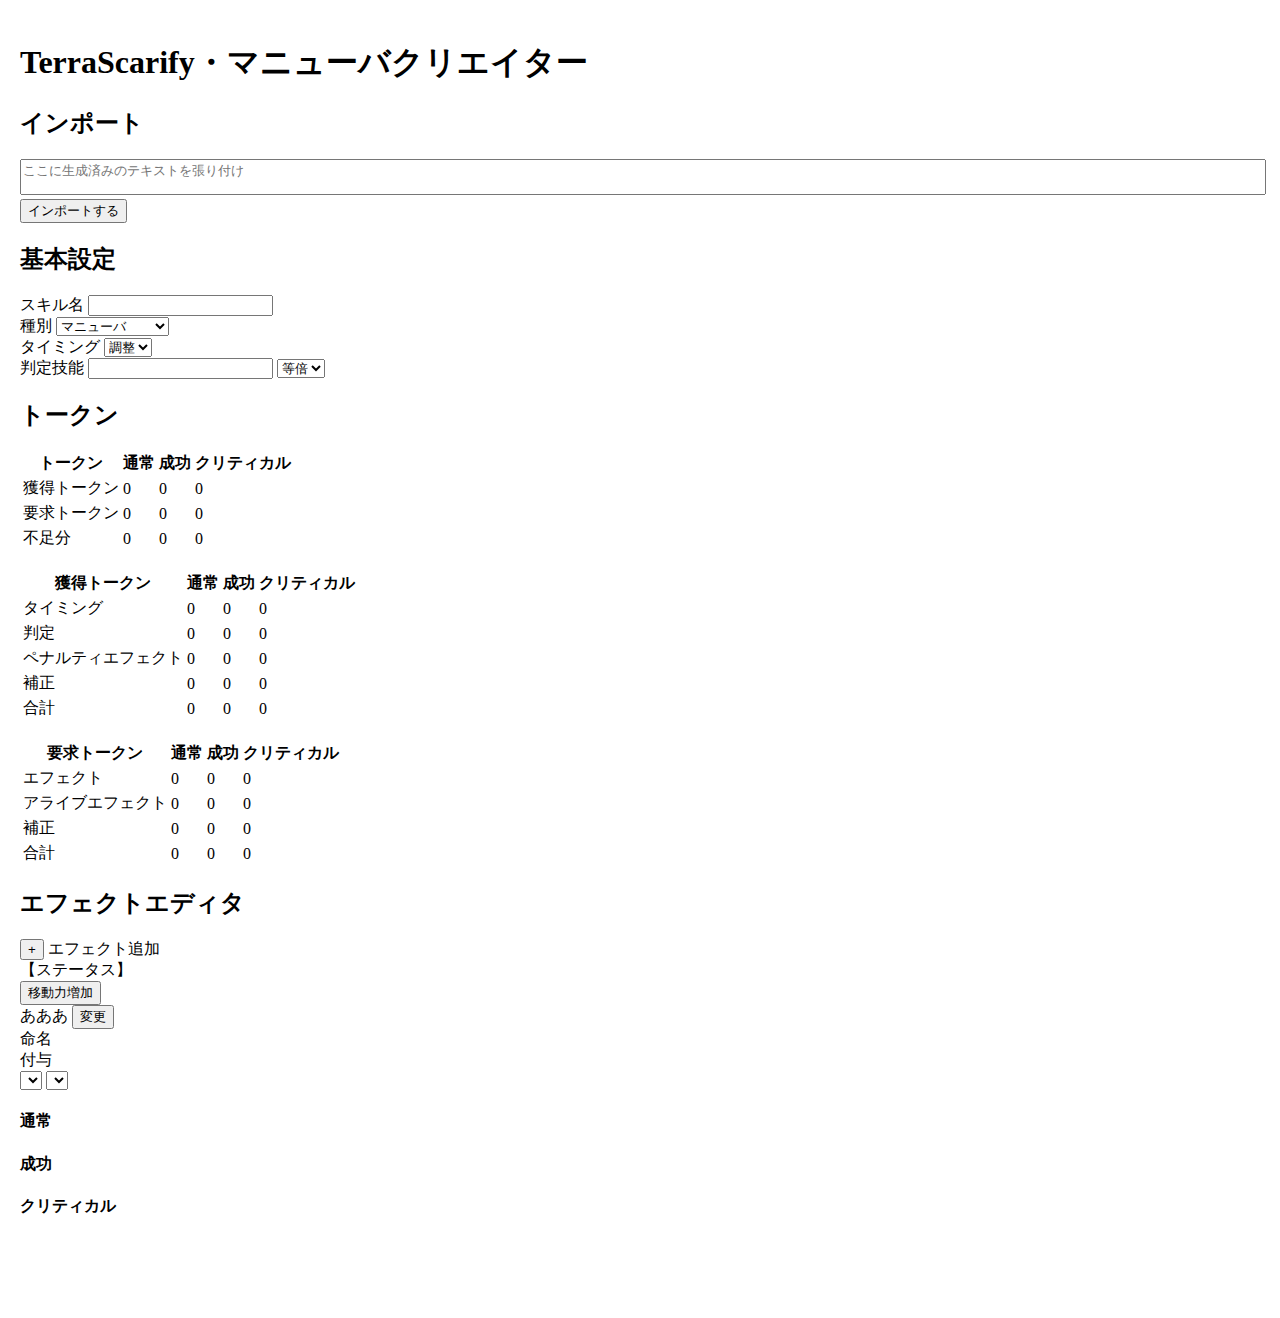
<file: index.html>
<!doctype html>

<html lang="ja">
  <head>
    <meta charset="UTF-8" />
    <title>TerraScarify マニューバクリエイター</title>
    <link rel="stylesheet" href="css/style.css" />
  </head>

  <body>
    <main>
      <h1>TerraScarify・マニューバクリエイター</h1>

      <!--インポート-->
      <section class="importer">
        <h2>インポート</h2>
        <textarea
          style="width: 100%; resize: none"
          placeholder="ここに生成済みのテキストを張り付け"
          id="importing"
        ></textarea>
        <br />
        <button>インポートする</button>
      </section>

      <!--大枠-->
      <div class="overall">
        <!--左側-->
        <section class="left-panel">
          <!--基本設定-->
          <section class="basic-setting">
            <h2>基本設定</h2>
            <!--スキル名-->
            スキル名 <input type="text" />
            <br />
            <!--種別-->
            種別
            <select>
              <option>マニューバ</option>
              <option>バーストスキル</option>
              <option>アライブスキル</option>
            </select>
            <br />
            <!--タイミング-->
            タイミング
            <select>
              <option>調整</option>
              <option>準備</option>
              <option>主要</option>
              <option>直前</option>
            </select>
            <br />
            <!--使用する技能-->
            判定技能
            <input type="text" />
            <select>
              <option>等倍</option>
              <option>半分</option>
            </select>
          </section>
          <!--トークン状況-->
          <section class="token">
            <h2>トークン</h2>
            <!--トークン差-->
            <table class="token-table">
              <colgroup>
                <col class="table-head-0" />
                <col class="table-head-1" />
                <col class="table-head-2" />
                <col class="table-head-3" />
              </colgroup>
              <tr>
                <th>トークン</th>
                <th>通常</th>
                <th>成功</th>
                <th>クリティカル</th>
              </tr>
              <tr>
                <td>獲得トークン</td>
                <td>0</td>
                <td>0</td>
                <td>0</td>
              </tr>
              <tr>
                <td>要求トークン</td>
                <td>0</td>
                <td>0</td>
                <td>0</td>
              </tr>
              <tr>
                <td>不足分</td>
                <td>0</td>
                <td>0</td>
                <td>0</td>
              </tr>
            </table>
            <br />
            <!--獲得トークン-->
            <table class="token-table">
              <colgroup>
                <col class="table-head-0" />
                <col class="table-head-1" />
                <col class="table-head-2" />
                <col class="table-head-3" />
              </colgroup>
              <tr>
                <th>獲得トークン</th>
                <th>通常</th>
                <th>成功</th>
                <th>クリティカル</th>
              </tr>
              <tr>
                <td>タイミング</td>
                <td>0</td>
                <td>0</td>
                <td>0</td>
              </tr>
              <tr>
                <td>判定</td>
                <td>0</td>
                <td>0</td>
                <td>0</td>
              </tr>
              <tr>
                <td>ペナルティエフェクト</td>
                <td>0</td>
                <td>0</td>
                <td>0</td>
              </tr>
              <tr>
                <td>補正</td>
                <td>0</td>
                <td>0</td>
                <td>0</td>
              </tr>
              <tr>
                <td>合計</td>
                <td>0</td>
                <td>0</td>
                <td>0</td>
              </tr>
            </table>
            <br />
            <!--要求トークン-->
            <table class="token-table">
              <colgroup>
                <col class="table-head-0" />
                <col class="table-head-1" />
                <col class="table-head-2" />
                <col class="table-head-3" />
              </colgroup>
              <tr>
                <th>要求トークン</th>
                <th>通常</th>
                <th>成功</th>
                <th>クリティカル</th>
              </tr>
              <tr>
                <td>エフェクト</td>
                <td>0</td>
                <td>0</td>
                <td>0</td>
              </tr>
              <tr>
                <td>アライブエフェクト</td>
                <td>0</td>
                <td>0</td>
                <td>0</td>
              </tr>
              <tr>
                <td>補正</td>
                <td>0</td>
                <td>0</td>
                <td>0</td>
              </tr>
              <tr>
                <td>合計</td>
                <td>0</td>
                <td>0</td>
                <td>0</td>
              </tr>
            </table>
          </section>
        </section>

        <!--左側-->
        <section class="right-panel">
          <h2>エフェクトエディタ</h2>
          <section class="editer">
            <!--エフェクト追加-->
            <button id="add-eff-button">+</button>
            <span id="add-eff-button-text">エフェクト追加</span>
            <!--追加用パネル-->
            <section id="add-eff-panel" class="hidden">
              <!--エフェクトボタンリスト-->
              <div id="eff-list-box"></div>
              <!--追加エディター本体-->
              <section id="build-eff-editer" class="hidden">
                <!--名前-->
                <span id="build-eff-name">あああ</span>
                <!--再選択ボタン-->
                <button id="build-eff-rechoice">変更</button>
                <!--命名系エフェクト-->
                <div id="build-eff-panel-name" class="build-eff-panel hidden">
                  命名
                </div>
                <!--付与系エフェクト-->
                <div
                  id="build-eff-panel-enchant"
                  class="build-eff-panel hidden"
                >
                  付与
                </div>
                <!--エフェクト本文-->
                <div class="build-eff-panel-content">
                  <select id="target-select" class="build-eff-content"></select>
                  <span id="eff-textbox-top" class="build-eff-content"></span>
                  <select id="power-select" class="build-eff-content"></select>
                  <span id="eff-textbox-end" class="build-eff-content"></span>
                </div>
              </section>
            </section>
            <h4>通常</h4>
            <h4>成功</h4>
            <h4>クリティカル</h4>
          </section>
        </section>
      </div>
    </main>
    <script src="js/main.js" defer></script>
  </body>
</html>
</file>
<file: css/style.css>
body {
  margin: 0;
}

main {
  padding: 20px;
  padding-bottom: 80px;
}

/*エフェクト*/
.eff-head {
  display: flex;
  font-size: 12px;
}
.eff {
  display: flex;
  font-size: 12px;
}

.eff-cell {
  display: flex;
}

/* 下から出るパネル */
.slide-panel {
  position: fixed;
  bottom: -300px; /* 隠しておく */
  left: 0;
  width: 100%;
  height: 300px;

  background: #f0f0f0;
  border-top: 1px solid #ccc;

  transition: bottom 0.3s ease;
  z-index: 900;
}

/* 表示状態 */
.slide-panel.open {
  bottom: 70px; /* フッターの高さ分 */
}

.panel-content {
  height: 100%;
  overflow-y: auto;
  padding: 16px;
  box-sizing: border-box;
}

/* フッター */
.footer-fixed {
  position: fixed;
  bottom: 0;
  left: 0;
  width: 100%;
  height: 70px;

  display: flex;
  align-items: center;
  gap: 12px;

  background: #222;
  color: #fff;
  padding: 6px 10px;
  box-sizing: border-box;
}
.footer-fixed table {
  border-collapse: collapse;
  font-size: 11px;
  line-height: 1.2;
  color: #fff;
}

.footer-fixed th,
.footer-fixed td {
  padding: 2px 6px;
  text-align: center;
  white-space: nowrap;
}

.footer-fixed th {
  font-weight: normal;
  color: #ccc;
}

.footer-fixed td:first-child,
.footer-fixed th:first-child {
  text-align: left;
  padding-left: 4px;
}
.footer-fixed {
  position: fixed;
  bottom: 0;
  left: 0;
  width: 100%;
  height: 70px;

  display: flex;
  align-items: center;
  gap: 12px;

  background: #222;
  color: #fff;
  padding: 6px 10px;
  box-sizing: border-box;
}
.footer-fixed {
  position: fixed;
  bottom: 0;
  left: 0;
  width: 100%;
  height: 70px;

  display: flex;
  align-items: center;
  gap: 12px;

  background: #222;
  color: #fff;
  padding: 6px 10px;
  box-sizing: border-box;
}
#toggleBtn {
  margin-left: auto;

  font-size: 12px;
  padding: 6px 10px;

  background: #444;
  color: #fff;
  border: none;
  border-radius: 4px;
  cursor: pointer;
}

#toggleBtn:hover {
  background: #666;
}
</file>
